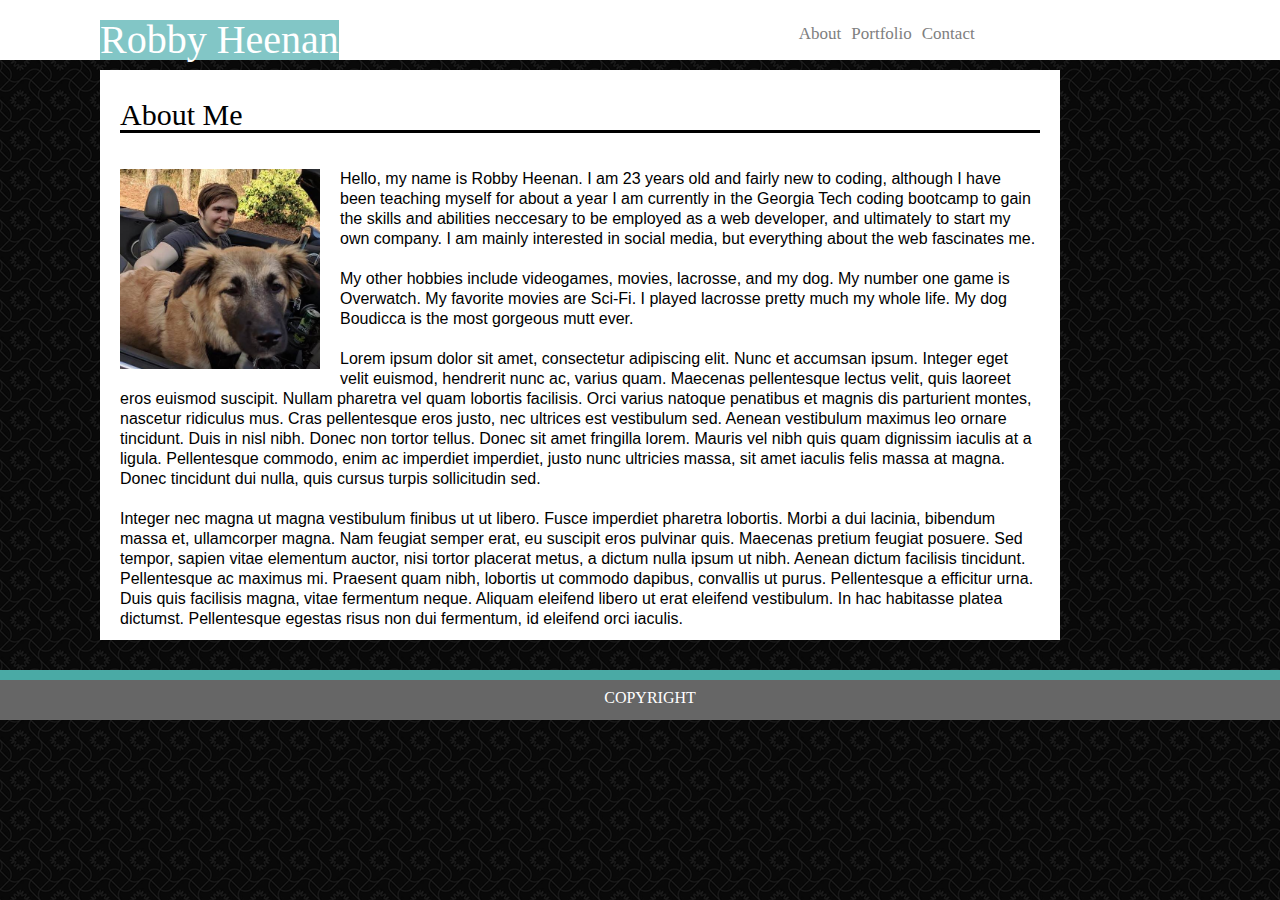
<file: index.html>
<!DOCTYPE html>
<html>
    <head>
        <meta charset="UTF-8">
        <title>Robby Heenan Portfolio</title>
        <link rel="stylesheet" type="text/css" href="assets/css/reset.css">
        <link rel="stylesheet" type="text/css" href="assets/css/style.css">

        
    </head>
    
    <body>
        <header>
            <div class="nameHeader">
                <h1>Robby Heenan</h1>
            </div>

            <div class="topNav">
                <a class="active" href="index.html">About</a>
                <a class="inactive" href="portfolio.html">Portfolio</a>
                <a class="inactive" href="contact.html">Contact</a>
            </div>
        </header>

        <div class="aboutContent">

            <h2>About Me</h2>
            <br>    
            <img id="profilePic" src="assets/images/about_pic.jpeg">
            
            <article class="aboutMe">
                <p>
                        Hello, my name is Robby Heenan. I am 23 years old and fairly new to coding, although I have been teaching myself for about a year
                    I am currently in the Georgia Tech coding bootcamp to gain the skills and abilities neccesary to be employed as a web developer, and ultimately
                    to start my own company. I am mainly interested in social media, but everything about the web fascinates me.
                </p>
                <br>
                <p>
                        My other hobbies include videogames, movies, lacrosse, and my dog. My number one game is Overwatch. My favorite movies are Sci-Fi. 
                    I played lacrosse pretty much my whole life. My dog Boudicca is the most gorgeous mutt ever.
                </p>
                <br>
                <p>
                        Lorem ipsum dolor sit amet, consectetur adipiscing elit. Nunc et accumsan ipsum. Integer eget velit euismod, hendrerit nunc ac, varius quam. Maecenas pellentesque lectus velit, quis laoreet eros euismod suscipit. Nullam pharetra vel quam lobortis facilisis. Orci varius natoque penatibus et magnis dis parturient montes, nascetur ridiculus mus. Cras pellentesque eros justo, nec ultrices est vestibulum sed. Aenean vestibulum maximus leo ornare tincidunt. Duis in nisl nibh. Donec non tortor tellus. Donec sit amet fringilla lorem. Mauris vel nibh quis quam dignissim iaculis at a ligula. Pellentesque commodo, enim ac imperdiet imperdiet, justo nunc ultricies massa, sit amet iaculis felis massa at magna. Donec tincidunt dui nulla, quis cursus turpis sollicitudin sed.
                </p>
                <br>
                <p>
                        Integer nec magna ut magna vestibulum finibus ut ut libero. Fusce imperdiet pharetra lobortis. Morbi a dui lacinia, bibendum massa et, ullamcorper magna. Nam feugiat semper erat, eu suscipit eros pulvinar quis. Maecenas pretium feugiat posuere. Sed tempor, sapien vitae elementum auctor, nisi tortor placerat metus, a dictum nulla ipsum ut nibh. Aenean dictum facilisis tincidunt. Pellentesque ac maximus mi. Praesent quam nibh, lobortis ut commodo dapibus, convallis ut purus. Pellentesque a efficitur urna. Duis quis facilisis magna, vitae fermentum neque. Aliquam eleifend libero ut erat eleifend vestibulum. In hac habitasse platea dictumst. Pellentesque egestas risus non dui fermentum, id eleifend orci iaculis.
                </p>
            </article>
        </div>

        <div class="footer">
            <p>COPYRIGHT</p>
        </div>


    </body>
</html>
</file>
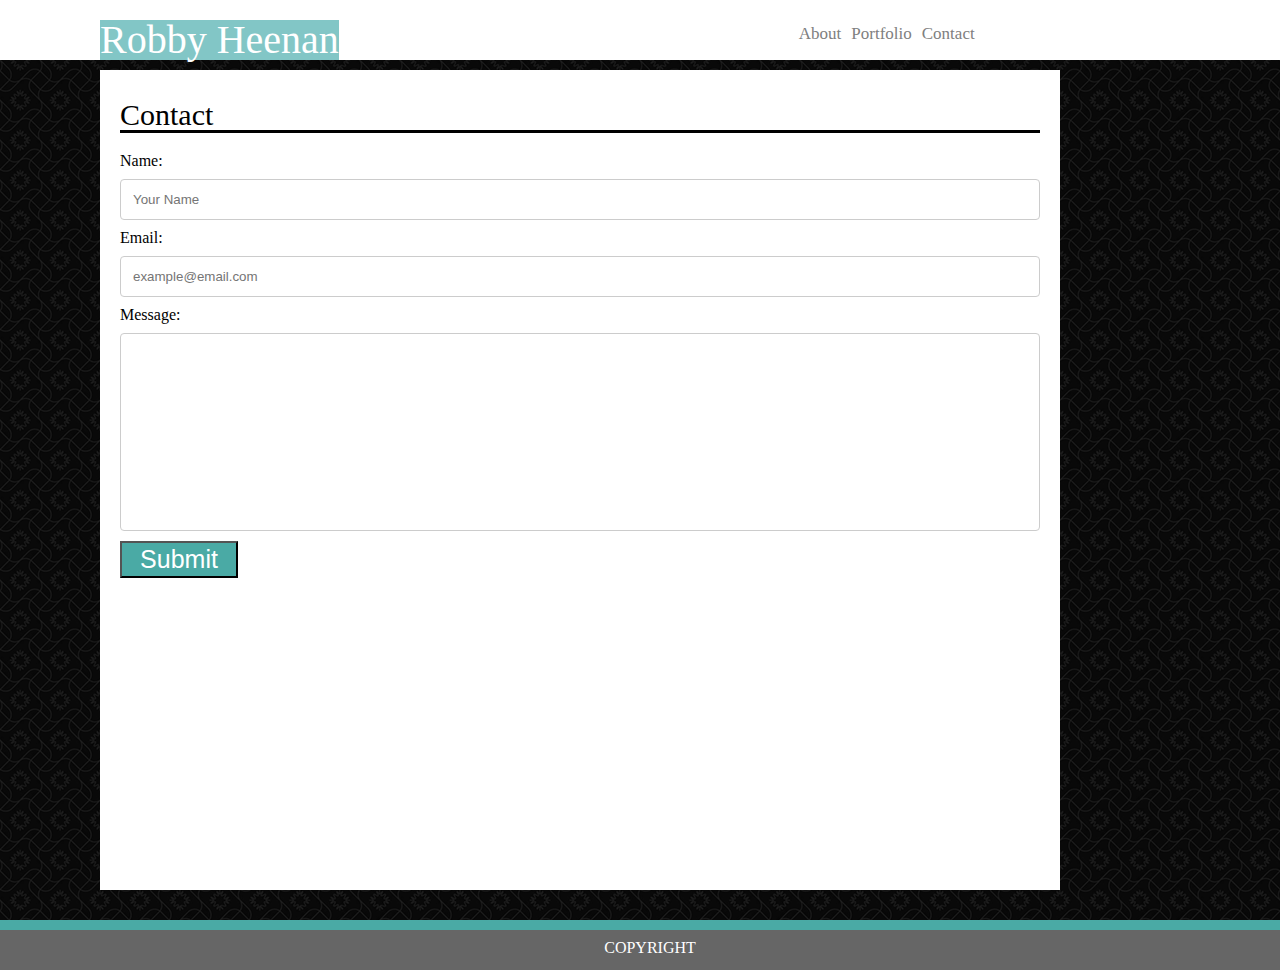
<file: contact.html>
<!DOCTYPE html>
<html>
    <head>
        <meta charset="UTF-8">
        <title>Robby Heenan Portfolio</title>
        <link rel="stylesheet" type="text/css" href="assets/css/reset.css">
        <link rel="stylesheet" type="text/css" href="assets/css/style.css">

        
    </head>
    
    <body>
        <header>
            <div class="nameHeader">
                <h1>Robby Heenan</h1>
            </div>

            <div class="topNav">
                <a class="active" href="index.html">About</a>
                <a href="portfolio.html">Portfolio</a>
                <a href="contact.html">Contact</a>
            </div>
        </header>
    
        <div class="contactContent">
            <h2>Contact</h2>
            <form>
                Name:<br>
                <input type="text" id="name" name="name" placeholder="Your Name"><br>
                Email:<br>
                <input type="text" id="email" name="email" placeholder="example@email.com"><br>
                Message:<br>
                <input type="text" id="message" name="message">
            
                <input type="submit" value="Submit">
            
            </form>

        </div>
    
    
    
        <div class="footer">
                <p>COPYRIGHT</p>
        </div>
    
    
    
    
    
    
    
    </body>
</html>
</file>
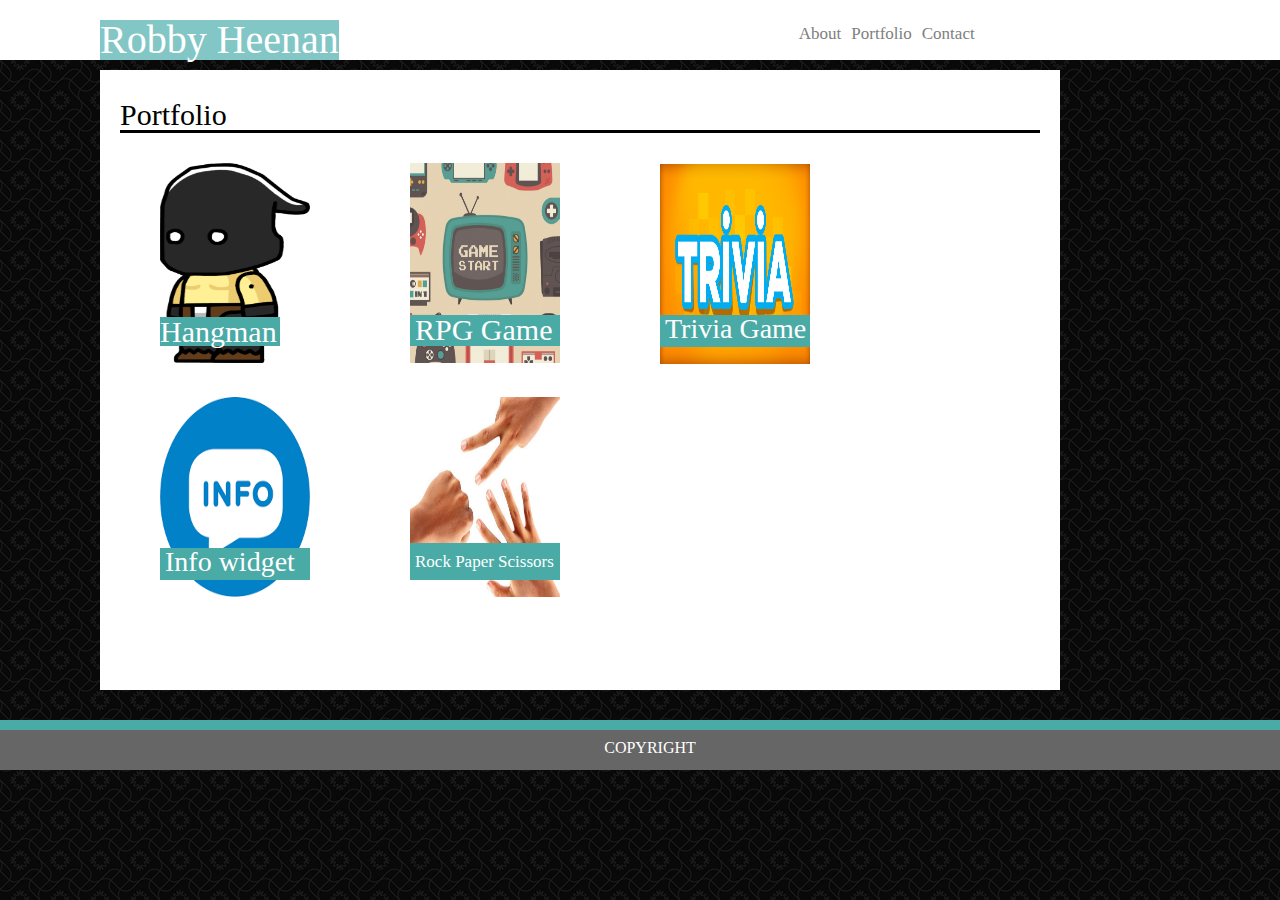
<file: portfolio.html>
<!DOCTYPE html>
<html>
    <head>
        <meta charset="UTF-8">
        <title>Robby Heenan Portfolio</title>
        <link rel="stylesheet" type="text/css" href="assets/css/reset.css">
        <link rel="stylesheet" type="text/css" href="assets/css/style.css">

        
    </head>
    
    <body>
        <header>
            <div class="nameHeader">
                <h1>Robby Heenan</h1>
            </div>

            <div class="topNav">
                <a class="active" href="index.html">About</a>
                <a class="inactive" href="portfolio.html">Portfolio</a>
                <a class="inactive" href="contact.html">Contact</a>
            </div>
        </header>

            <div class="portfolioContent">
                <h2>Portfolio</h2>
                <section>
                    <div class="hangmanGame">
                        <img class="portfolioPic" id="hangman" src="assets/images/Hangman.png" href="#hangman">
                        <div class="HMtitle">Hangman</div>
                    </div>
                    
                    <div class="rpgGame">
                        <img class="portfolioPic" id="rpg" src="assets/images/pattern-about-video-games_1172-118.jpg" href="#rpg">
                        <div class="rpgTitle">RPG Game</div>
                    </div>
                    
                    <br>
                    
                    <div class="triviaGame">
                        <img class="portfolioPic" id="trivia" src="assets/images/triviagame.jpeg" href="#trivegame">
                        <div class="triviaTitle">Trivia Game</div>
                    </div>
                    
                    <div class="infoWidget">
                        <img class="portfolioPic" id="info" src="assets/images/info.png" href="infowidget">
                        <div class="infoTitle">Info widget</div>
                    </div>
                    
                
                    
                    <div class="scissorsGame">
                        <img class="portfolioPic" id="scissors" src="assets/images/rock-paper-scissors-strategy.jpg" href="#scissorsgame">
                        <div class="scissorsTitle">Rock Paper Scissors</div>
                    </div>
                
                </section>
            
            
            </div>
    


        <div class="footer">
            <p>COPYRIGHT</p>
        </div>
        

    </body>

</html>
</file>
<file: assets/css/style.css>
body {
    background-image: url("../images/curls/curls.png");
}

header {
    background-color: white;
    height:50px;
    width:100%;
    padding-top: 10px;
    margin-bottom: 10px;
}
.nameHeader {
    float: left;
    background-color: #4aaa;
    color: white;
    font-family: 'Georgia', Times, Times New Roman, serif;
    font-size: 40px;
    margin-left: 100px;
    margin-right: 200px;
    margin-top: 10px;
}

.topNav {
    background-color: white;
    overflow: hidden;
    padding-left: 250px;
}

.topNav a {
    float: left;
    color: grey;
    text-align: center;
    padding-top: 15px;
    margin-left: 10px;
    text-decoration: none;
    font-size: 17px;
}


.aboutContent{
    background-color: white;
    margin-left: 100px;
    height: 550px;
    width: 960px;
    padding-top: 20px;
}

#profilePic {
    margin: 20px;
    width: 200px;
    height: 200px;
    float: left;
}

h2 {
    font-family: 'Georgia', Times, Times New Roman, serif;
    font-size: 30px;
    margin-left: 20px;
    margin-right: 20px;
    margin-top: 10px;
    color: black;
    border-bottom: black;
    border-bottom-style: solid;

    

}

.aboutMe {
    color: black;
    font-family: 'Arial', 'Helvetica Neue', Helvetica, sans-serif;
    line-height: 20px;
    margin: 20px;

}

.portfolioContent{
    background-color: white;
    margin-left: 100px;
    height: 600px;
    width: 960px;
    padding-top: 20px;
}

.contactContent{
    background-color: white;
    margin-left: 100px;
    height: 800px;
    width: 960px;
    padding-top: 20px;
}

form {
    margin-left: 20px;
    margin-top: 20px;
    margin-right: 20px;
}

#name {
    width: 100%;
    margin-top: 10px;
    margin-bottom: 10px;
    padding: 12px;
    border: 1px solid #ccc;
    border-radius: 4px;
    box-sizing: border-box;
}

#email {
    width: 100%;
    margin-top: 10px;
    margin-bottom: 10px;
    padding: 12px;
    border: 1px solid #ccc;
    border-radius: 4px;
    box-sizing: border-box;
}

#message {
    width: 100%;
    height: 198px;
    margin-top: 10px;
    margin-bottom: 10px;
    padding: 12px;
    border: 1px solid #ccc;
    border-radius: 4px;
    box-sizing: border-box;
}

input[type=submit] {
    background-color: #4aaaa5;
    width: 118px;
    height: 37px;
    color: white;
    font-size: 25px;
}


.portfolioPic {

    padding-top: 30px;
    padding-left: 60px;
    width: 150px;
    height: 200px;
    margin-right: 40px;
}

.hangmanGame {
    float: left;
    position: relative

}

.HMtitle {
    position: absolute;
    bottom: 20px;
    left: 60px;
    width: 120px;
    height: 29px;
    font-size: 30px;
    color: white;
    background-color: #4aaaa5;
}




.rpgGame {
    position: relative;
    float: left;
}

.rpgTitle {
    position: absolute;
    bottom: 20px;
    left: 60px;
    width: 145px;
    height: 31px;
    font-size: 30px;
    padding-left: 5px;
    color: white;
    background-color: #4aaaa5;

}




.triviaGame {
    position: relative; 
    margin-top: -15px;
    float:left;
}

.triviaTitle {
    position: absolute;
    bottom: 20px;
    left: 60px;
    width: 145px;
    height: 32px;
    font-size: 28px;
    padding-left: 5px;
    color: white;
    background-color: #4aaaa5;
}





.infoWidget {
    position: relative;
    float: left;   
}

.infoTitle {
    position: absolute;
    bottom: 20px;
    left: 60px;
    width: 145px;
    height: 32px;
    font-size: 28px;
    padding-left: 5px;
    color: white;
    background-color: #4aaaa5;
}



.scissorsGame {
    position: relative;
    float: left;

}

.scissorsTitle {
    position: absolute;
    bottom: 20px;
    left: 60px;
    width: 145px;
    height: 27px;
    font-size: 17px;
    padding-left: 5px;
    padding-top: 10px;
    color: white;
    background-color: #4aaaa5;
}




.footer {
    position: relative;
    left: 0;
    bottom: 0;
    margin-top: 30px;
    border-top-style: solid;
    border-color: #4aaaa5;
    border-width: 10px;
    width: 100%;
    height: 20px;
    padding: 10px;
    background-color: #666666;
    color: white;
    text-align: center;
}
</file>
